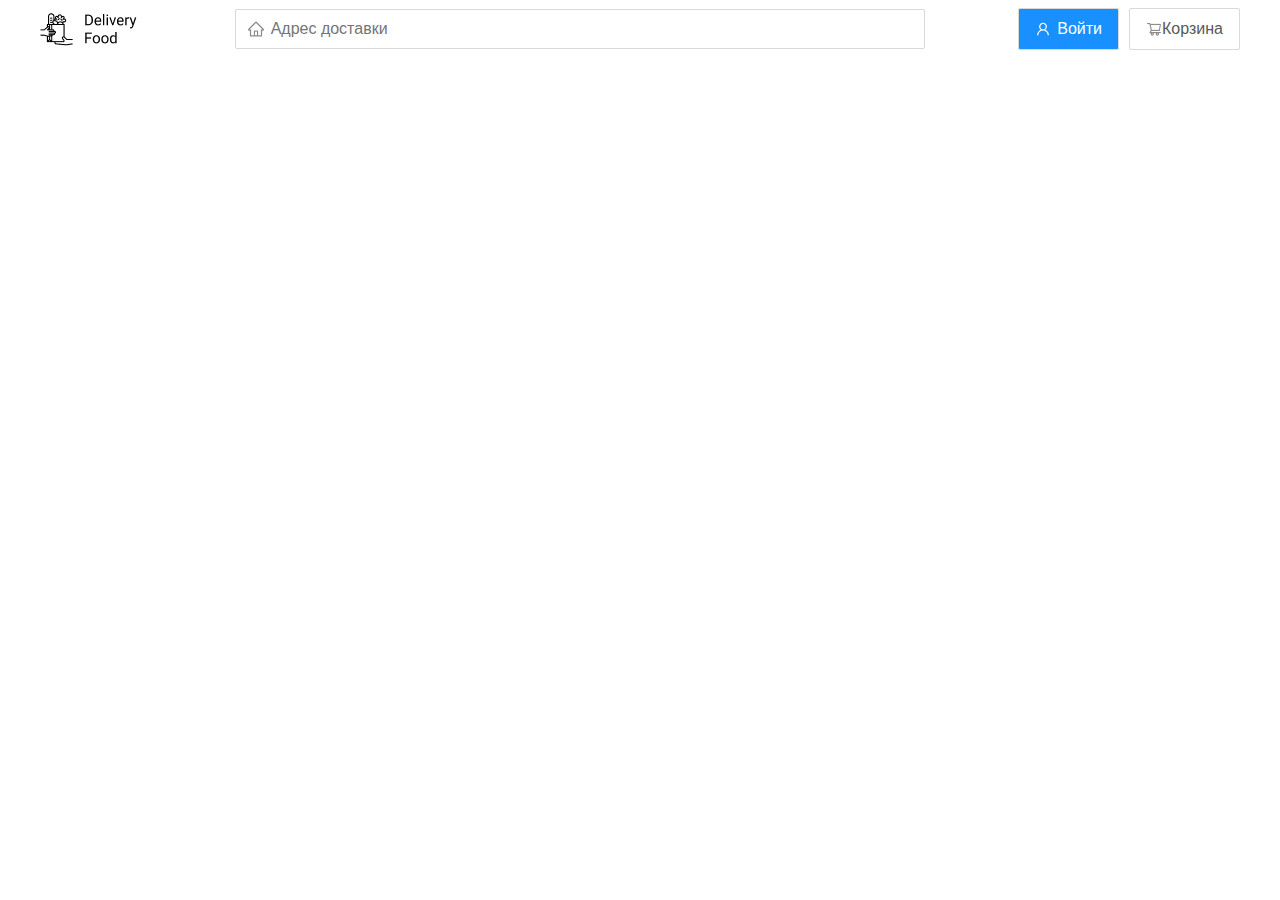
<file: index.html>
<!DOCTYPE html>
<html lang="ru">
<head>
  <meta charset="UTF-8">
  <meta name="viewport" content="width=device-width, initial-scale=1.0">
  <meta http-equiv="X-UA-Compatible" content="ie=edge">
  <title>Delivery food</title>
  <link rel="stylesheet" href="CSS/style.css">
</head>
<body>
  <div class="container">
      <header class="header">
          <img src="img/logo.png" alt="logo" class="logo" />
          <input type="text" class="input search-input" placeholder="Адрес доставки"/>
          <div class="buttons">
            <button class="button button-primary"><img src="img/icon container.png" alt="user" class="button-icon">
              <span class="button-text">Войти</span> 
            </button>
            <button class="button">
              <img src="img/icon container (2).png" alt="trash"class="buttm-icon">   
              <span class="button-text">Корзина</span></button>
          </div>
        </header>
  </div>
</body>
</html>
</file>
<file: CSS/style.css>
*{
  box-sizing: border-box;
}
.container{
  max-width: 1200px;
  margin:auto;
}
.header{
  display: flex;
  align-items:center;
  justify-content: space-between;
}
.search-input{
  border: 1px solid #D9D9D9;
  box-sizing: border-box;
  border-radius: 2px;
  height: 40px;
  width: 690px;
  font-size: 16px;
  line-height: 24px;
  background-image: url(../img/home.png);
  background-repeat: no-repeat;
  background-position: left 11px center;
  padding-left: 35px;
}
.button{
  padding: 8px 16px;
background: #FFFFFF;
border: 1px solid #D9D9D9;
box-sizing: border-box;
box-shadow: 0px 0px 2px rgba(0, 0, 0, 0.0015);
border-radius: 2px;
color: #595959;
font-size: 16px;
line-height: 24px;
display: flex;
align-items: center;
}
.button-primary{
  background: #1890FF;
  border-radius: 2px;
  color: #FFFFFF;
  margin-right: 10px;
}
.button-icon{
  margin-right:6px;
}
.buttons{
  display: flex;
  align-items: center;
}
</file>
